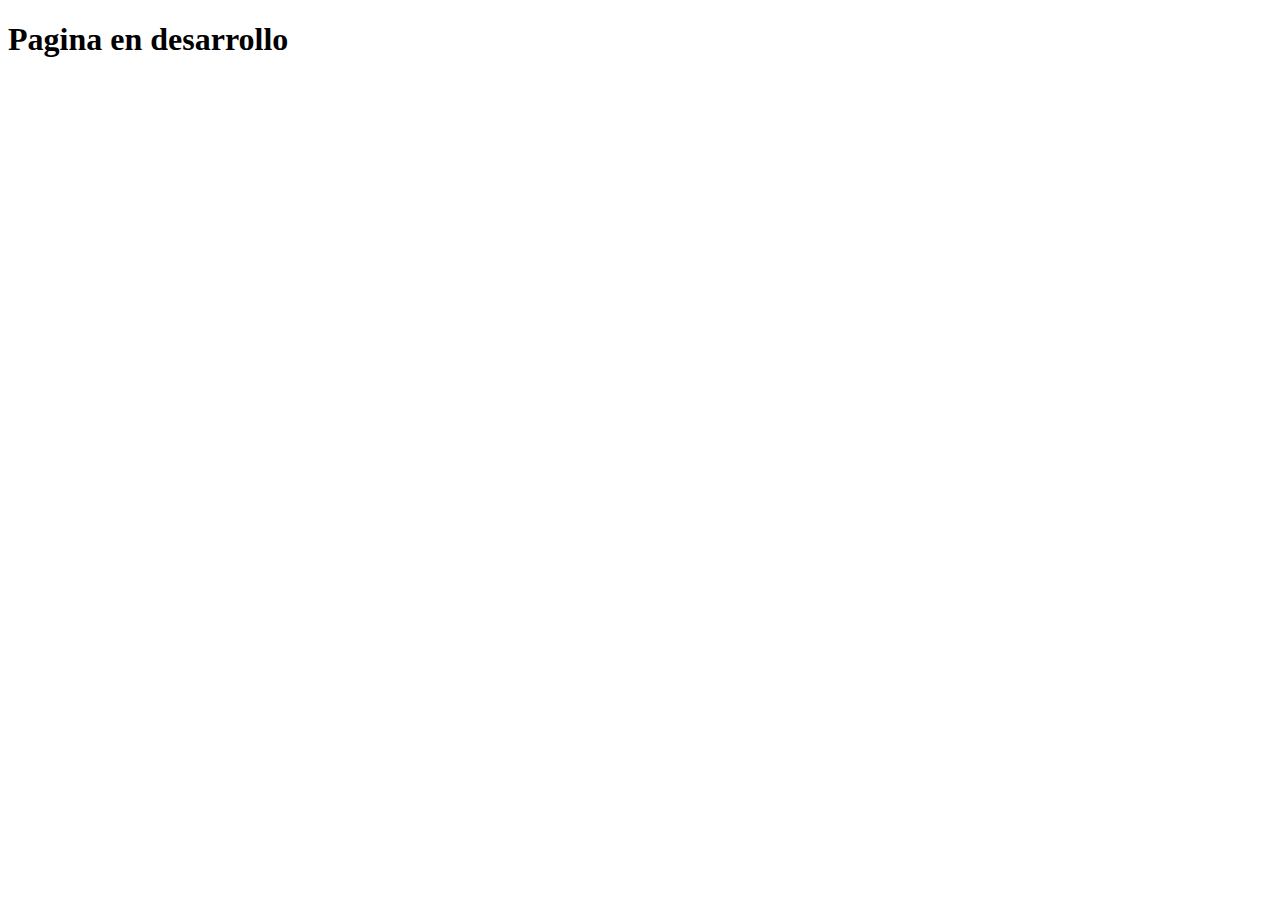
<file: tecnologia web 2/prueba.html>
<!DOCTYPE html>
<html lang="en">
<head>
    <meta charset="UTF-8">
    <meta name="viewport" content="width=device-width, initial-scale=1.0">
    <title>Document</title>
</head>
<body>
    <h1>Pagina en desarrollo</h1>
</body>
</html>
</file>
